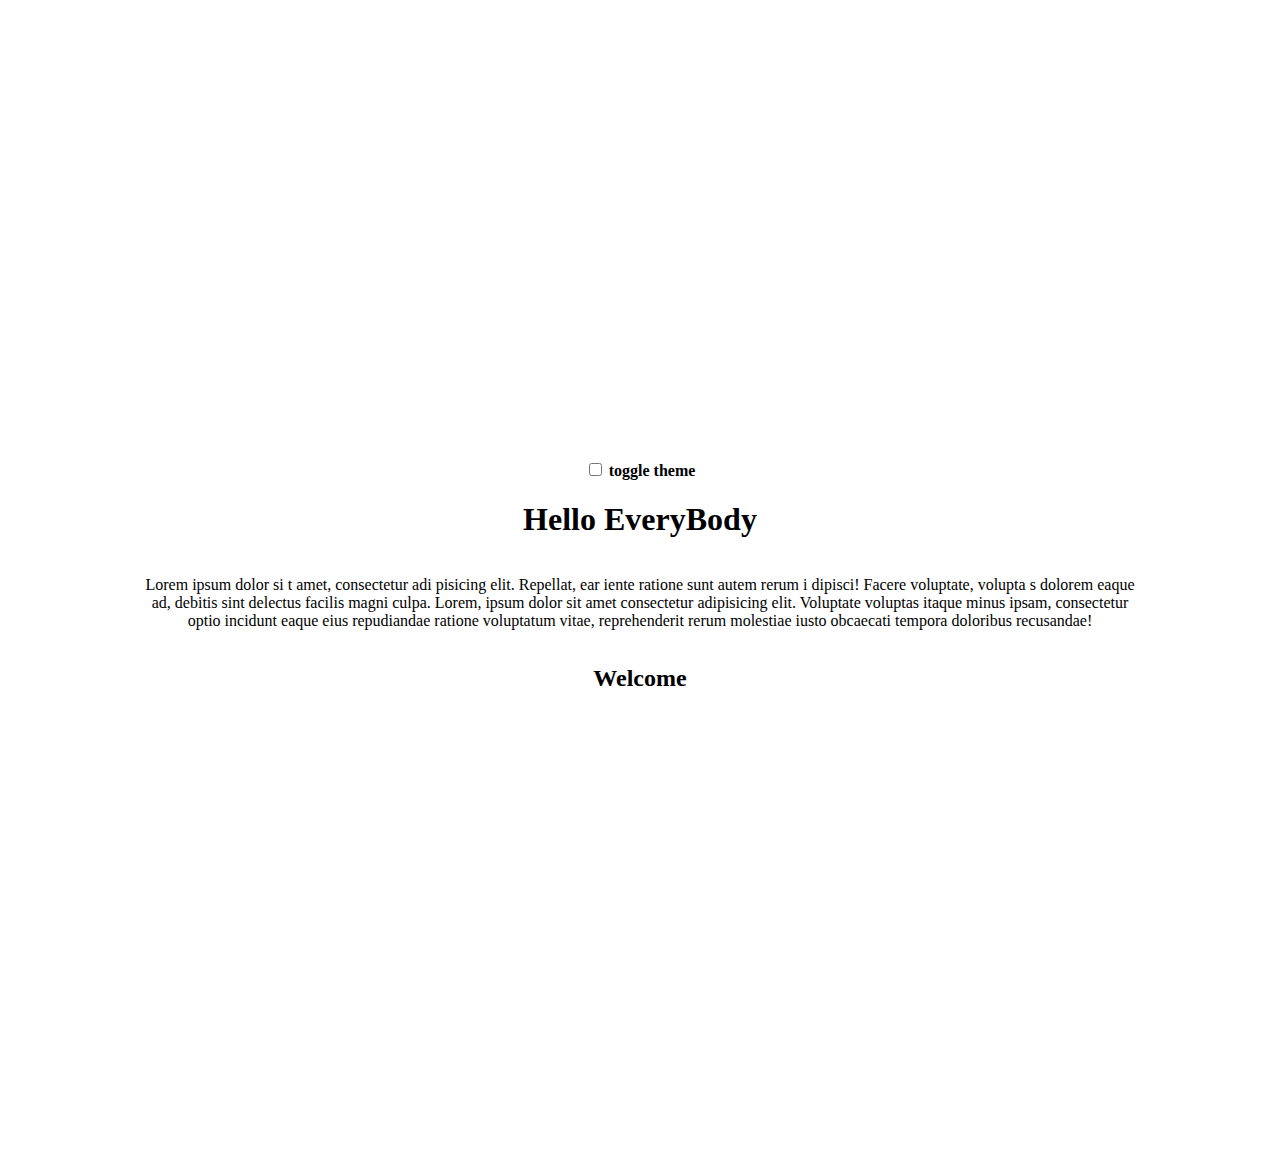
<file: dark mode/index.html>
<!DOCTYPE html>
<html lang="en">
<head>
    <meta charset="UTF-8">
    <meta http-equiv="X-UA-Compatible" content="IE=edge">
    <meta name="viewport" content="width=device-width, initial-scale=1.0">
    <title>Dark mode toggle</title>
    <link rel="stylesheet" href="index.css">
</head>
<body>
    <div>
        <input type="checkbox" id="toggle" name="toggle">
        <label for="toggle"><b>toggle theme</b> </label>
    </div>
    <h1>Hello EveryBody</h1>
    <p>Lorem ipsum dolor si
        t amet, consectetur adi
        pisicing elit. Repellat, ear
        iente ratione sunt autem rerum i
        dipisci! Facere voluptate, volupta
        s dolorem eaque ad, debitis sint
         delectus facilis magni 
          culpa.
        Lorem, ipsum dolor sit amet consectetur adipisicing elit. Voluptate voluptas itaque minus ipsam, consectetur optio incidunt eaque eius repudiandae ratione voluptatum vitae, reprehenderit rerum molestiae iusto obcaecati tempora doloribus recusandae!</p>
    <h2>Welcome</h2>
    <script src="index.js"></script>
</body>
</html>
</file>
<file: dark mode/index.css>
body {
  display: flex;
  min-height: 100vh;
  align-items: center;
  justify-content: center;
  flex-direction: column;
  text-align: center;
  padding: 8rem;
}
.dark {
  background-color: black;
  color: white;
}
</file>
